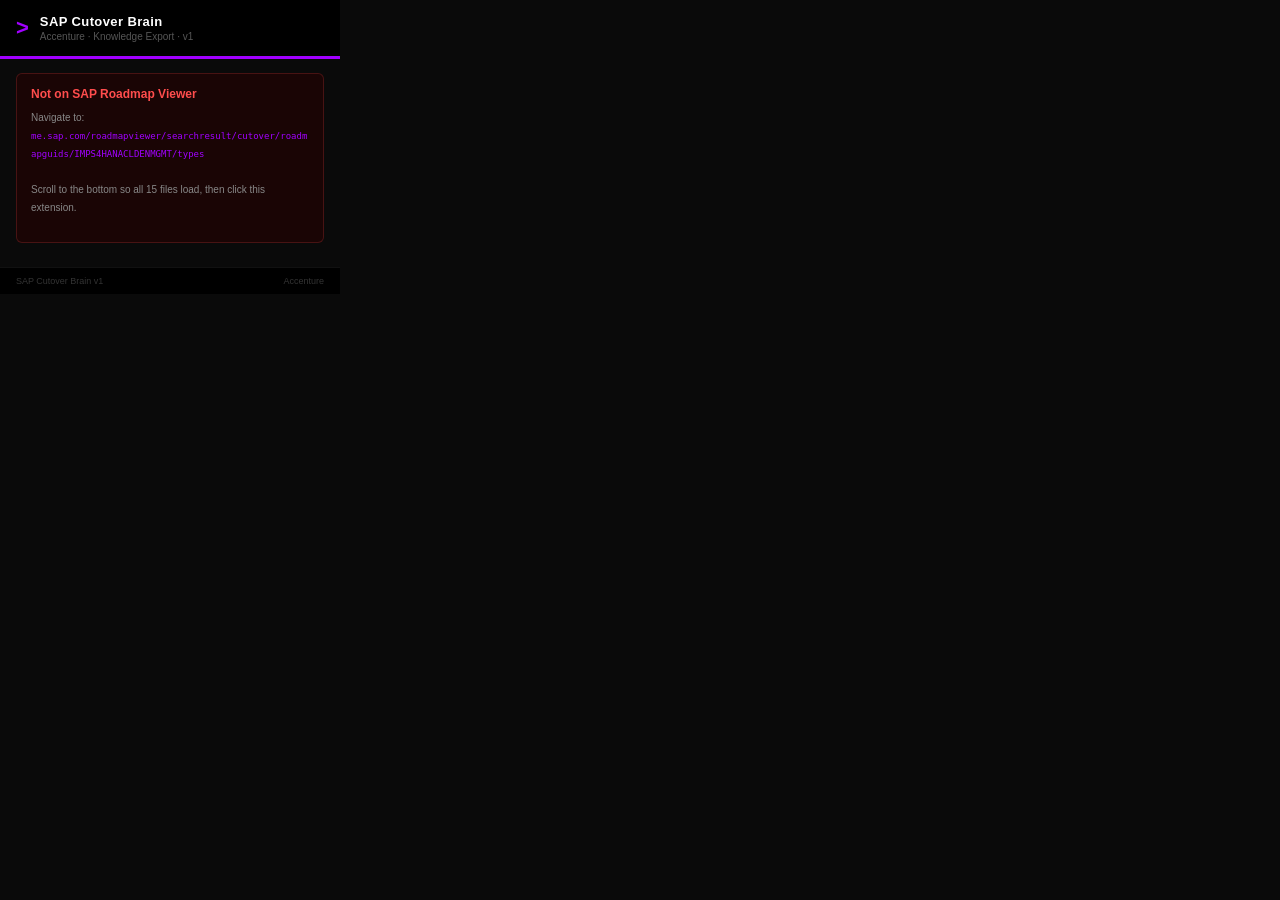
<file: brain-extension/popup.html>
<!DOCTYPE html>
<html>
<head>
<meta charset="utf-8">
<style>
* { box-sizing: border-box; margin: 0; padding: 0; }
body { width: 340px; font-family: 'Segoe UI', sans-serif; background: #0a0a0a; color: #fff; }

.hdr { background: #000; border-bottom: 3px solid #A100FF; padding: 14px 16px; display: flex; align-items: center; gap: 12px; }
.logo { font-size: 22px; font-weight: 900; color: #A100FF; letter-spacing: -1px; line-height: 1; }
.htitle { font-size: 13px; font-weight: 800; letter-spacing: 0.03em; }
.hsub { font-size: 10px; color: #555; margin-top: 2px; }

.body { padding: 14px 16px; }

.card { background: #111; border: 0.5px solid #222; border-radius: 6px; padding: 13px 14px; margin-bottom: 10px; }
.card-title { font-size: 12px; font-weight: 700; margin-bottom: 8px; }
.card-desc { font-size: 10px; color: #888; line-height: 1.8; margin-bottom: 12px; }
.card-desc code { color: #A100FF; font-family: Consolas, monospace; font-size: 9px;
                  word-break: break-all; overflow-wrap: anywhere; }
.card-desc .step { color: #fff; font-weight: 700; }

.row { display: flex; align-items: center; gap: 8px; margin-bottom: 4px; font-size: 11px; }
.dot { width: 7px; height: 7px; border-radius: 50%; flex-shrink: 0; }
.dot-g { background: #00C875; }
.dot-a { background: #FFAB00; }

.btn { width: 100%; padding: 10px; border: none; font-size: 11px; font-weight: 700;
       letter-spacing: 0.07em; text-transform: uppercase; cursor: pointer;
       border-radius: 4px; transition: background 0.15s; }
.btn:disabled { opacity: 0.35; cursor: not-allowed; }
.btn-brain { background: #A100FF; color: #fff; }
.btn-brain:hover:not(:disabled) { background: #7500C0; }

.pb-wrap { background: #1a1a1a; height: 10px; margin: 10px 0 6px; overflow: hidden; border-radius: 5px; }
.pb { height: 100%; background: linear-gradient(90deg,#7500C0,#A100FF); width: 0%; transition: width 0.4s ease; border-radius: 5px; }
.pct { font-size: 10px; color: #aaa; margin-bottom: 8px; word-break: break-word; }

.result { background: #0a001a; border: 0.5px solid #A100FF44; border-radius: 5px;
          padding: 10px 12px; margin-bottom: 10px; }
.rtitle { font-size: 11px; font-weight: 700; color: #A100FF; margin-bottom: 6px; }
.rrow { display: flex; justify-content: space-between; font-size: 10px; margin-bottom: 3px; }
.rk { color: #555; }
.rv { color: #ccc; font-weight: 500; }

.err { background: #1a0505; border: 0.5px solid #FF4D4D44; border-radius: 4px;
       padding: 9px 11px; font-size: 10px; color: #FF6B6B; line-height: 1.6;
       margin-bottom: 10px; white-space: pre-line; }

.footer { background: #000; padding: 8px 16px; border-top: 0.5px solid #111;
          font-size: 9px; color: #333; display: flex; justify-content: space-between; }
</style>
</head>
<body>

<div class="hdr">
  <div class="logo">&gt;</div>
  <div>
    <div class="htitle">SAP Cutover Brain</div>
    <div class="hsub">Accenture · Knowledge Export · v1</div>
  </div>
</div>

<div class="body">

  <div id="loading" style="text-align:center;padding:20px 0;font-size:11px;color:#555">
    Checking page…
  </div>

  <div id="notSap" style="display:none">
    <div class="card" style="border-color:#FF4D4D33;background:#1a0505">
      <div class="card-title" style="color:#FF4D4D">Not on SAP Roadmap Viewer</div>
      <div class="card-desc">
        Navigate to:<br>
        <code>me.sap.com/roadmapviewer/searchresult/cutover/roadmapguids/IMPS4HANACLDENMGMT/types</code><br><br>
        Scroll to the bottom so all 15 files load, then click this extension.
      </div>
    </div>
  </div>

  <div id="roadmapMode" style="display:none">

    <div class="card">
      <div class="row">
        <div class="dot dot-g"></div>
        <span style="color:#555;font-size:11px;min-width:90px">SAP session</span>
        <span style="font-weight:500;font-size:11px">Active</span>
      </div>
      <div class="row">
        <div class="dot dot-a"></div>
        <span style="color:#555;font-size:11px;min-width:90px">Page</span>
        <span style="font-weight:500;font-size:11px">Roadmap Viewer</span>
      </div>
    </div>

    <div class="card" style="border-color:#A100FF55">
      <div class="card-title" style="color:#A100FF">Download Cutover Knowledge</div>
      <div class="card-desc">
        <span class="step">Step 1</span> — Go to:<br>
        <code>me.sap.com/roadmapviewer/searchresult/cutover/roadmapguids/IMPS4HANACLDENMGMT/types</code><br><br>
        <span class="step">Step 2</span> — Scroll slowly to the bottom so all 15 file cards are visible.<br><br>
        <span class="step">Step 3</span> — Click <strong>Export Brain Data</strong>. The extension
        scans the page, locates each file, downloads it automatically, and writes everything
        to a folder you pick. No manual clicks needed.
      </div>

      <div id="brainProgArea" style="display:none">
        <div class="pb-wrap"><div class="pb" id="brainPb"></div></div>
        <div class="pct" id="brainPct">Preparing…</div>
      </div>

      <div id="brainResult" class="result" style="display:none">
        <div class="rtitle">Export complete</div>
        <div id="brainResultRows"></div>
      </div>

      <div id="brainErr" class="err" style="display:none"></div>

      <button class="btn btn-brain" id="btnBrainExport">Export Brain Data</button>
    </div>

  </div>

</div>

<div class="footer">
  <span>SAP Cutover Brain v1</span>
  <span>Accenture</span>
</div>

<script src="popup.js"></script>
</body>
</html>
</file>
